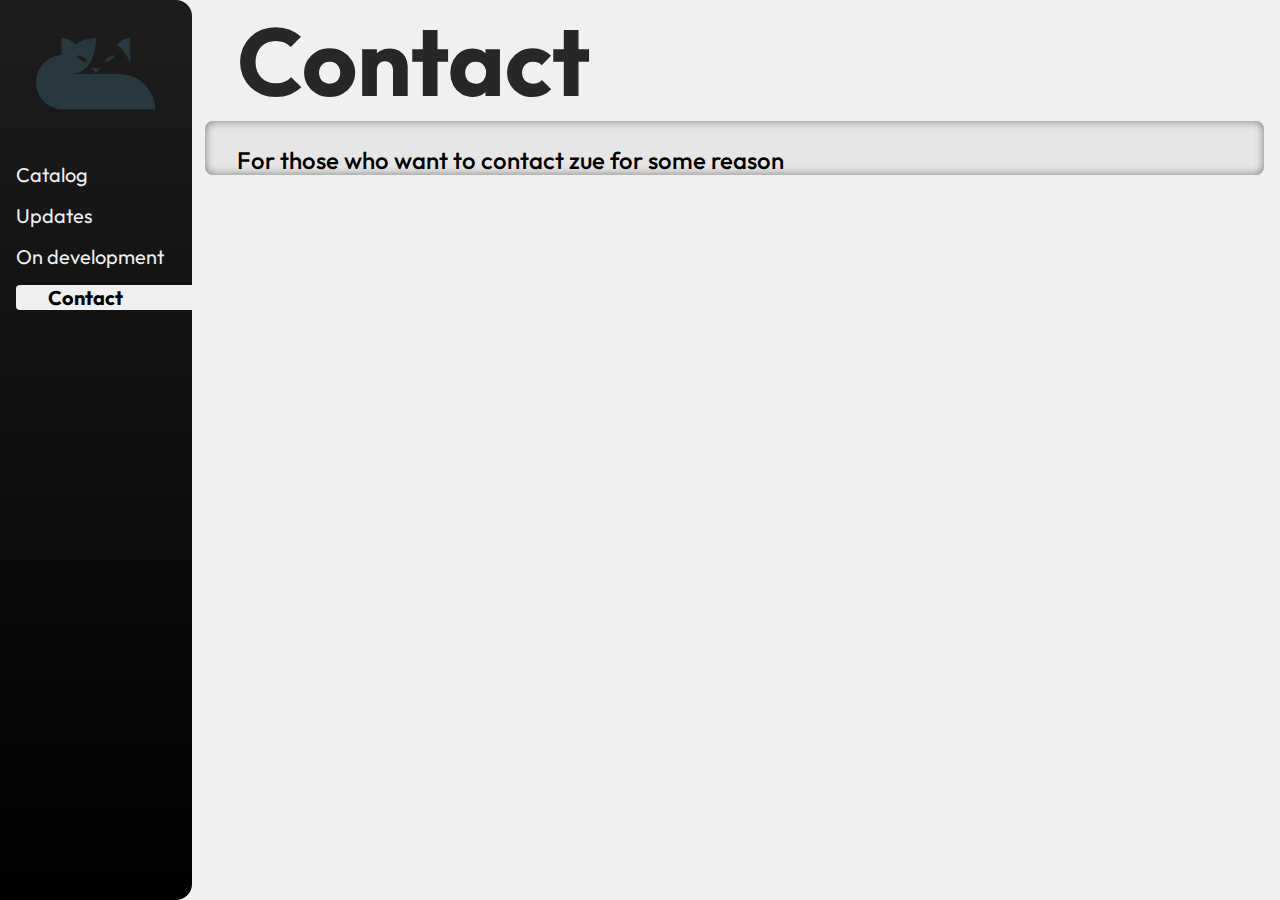
<file: MainHTMLS/contact.html>
<!DOCTYPE html>
<html lang="en">
<head>
    <meta charset="UTF-8">
    <meta name="viewport" content="width=device-width, initial-scale=1.0">
    <title>Zue - contact</title>
    <link rel="stylesheet" href="/styles/contactStyle.css">
</head>
<body>
    <aside>
        <div>
            <img src="/img/logoipsum-338.svg" alt="logo"> <!--TODO: change logo img for a square image 164x164-->
        </div>
        <nav>
            <a href="/Index.html" id="catalog-a">Catalog</a>
            <a href="/MainHTMLS/Updates.html" id="updates-a">Updates</a>
            <a href="/MainHTMLS/Projects.html" id="projects-a">On development</a>
            <a href="/MainHTMLS/contact.html" id="contact-a">Contact</a>
        </nav>
    </aside>
    <section>
        <header>
            <h1>Contact</h1>
        </header>
        <main>
            <h3>
                For those who want to contact zue for some reason
            </h3>
        </main>
    </section>
</body>
</html>
</file>
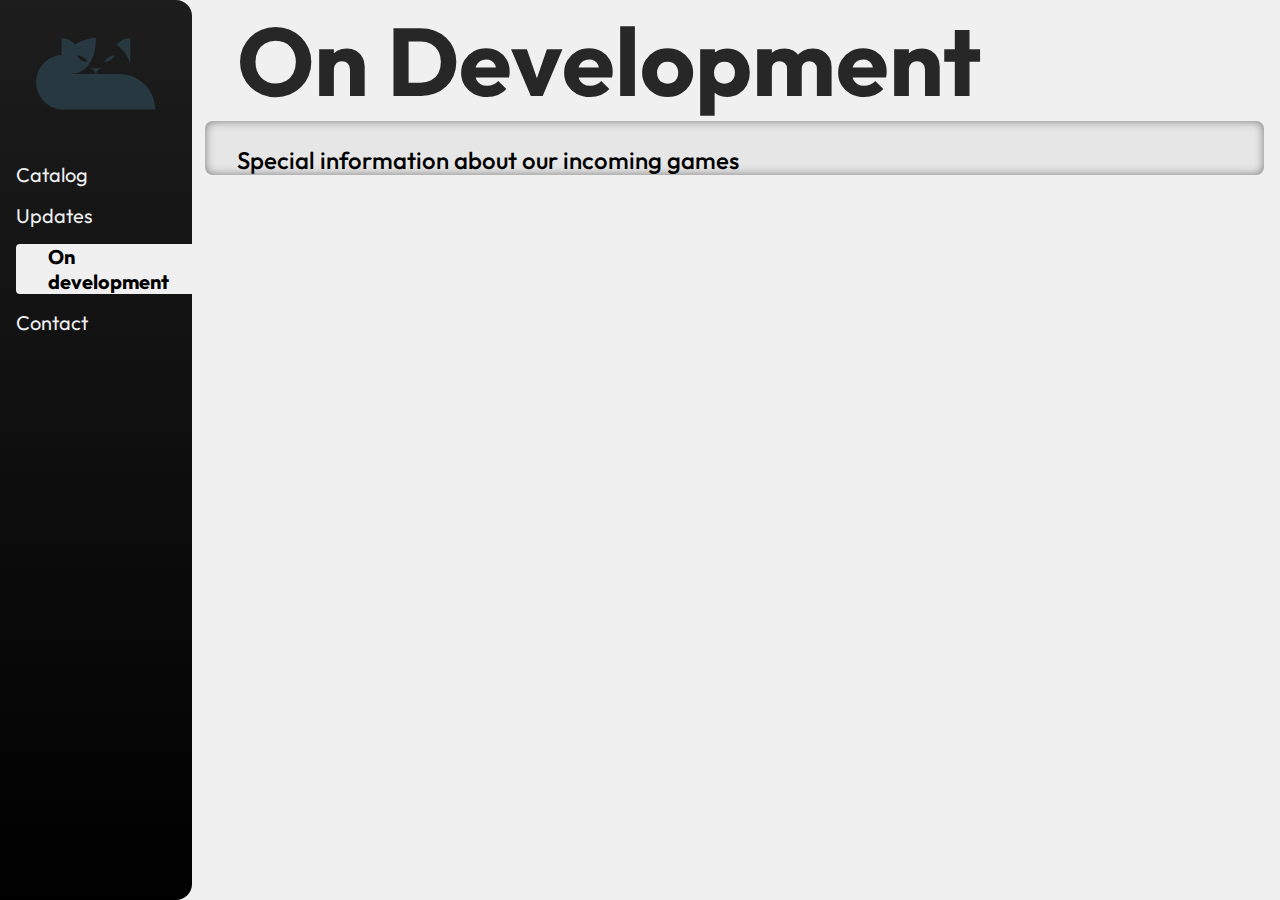
<file: MainHTMLS/Projects.html>
<!DOCTYPE html>
<html lang="en">
<head>
    <meta charset="UTF-8">
    <meta name="viewport" content="width=device-width, initial-scale=1.0">
    <title>Zue - onDev</title>
    <link rel="stylesheet" href="/styles/projectsStyle.css">
</head>
<body>
    <aside>
        <div>
            <img src="/img/logoipsum-338.svg" alt="logo"> <!--TODO: change logo img for a square image 164x164-->
        </div>
        <nav>
            <a href="/Index.html" id="catalog-a">Catalog</a>
            <a href="/MainHTMLS/Updates.html" id="updates-a">Updates</a>
            <a href="/MainHTMLS/Projects.html" id="projects-a">On development</a>
            <a href="/MainHTMLS/contact.html" id="contact-a">Contact</a>
        </nav>
    </aside>
    <section>
        <header>
            <h1>On Development</h1>
        </header>
        <main>
            <h3>
                Special information about our incoming games
            </h3>
        </main>
    </section>
</body>
</html>
</file>
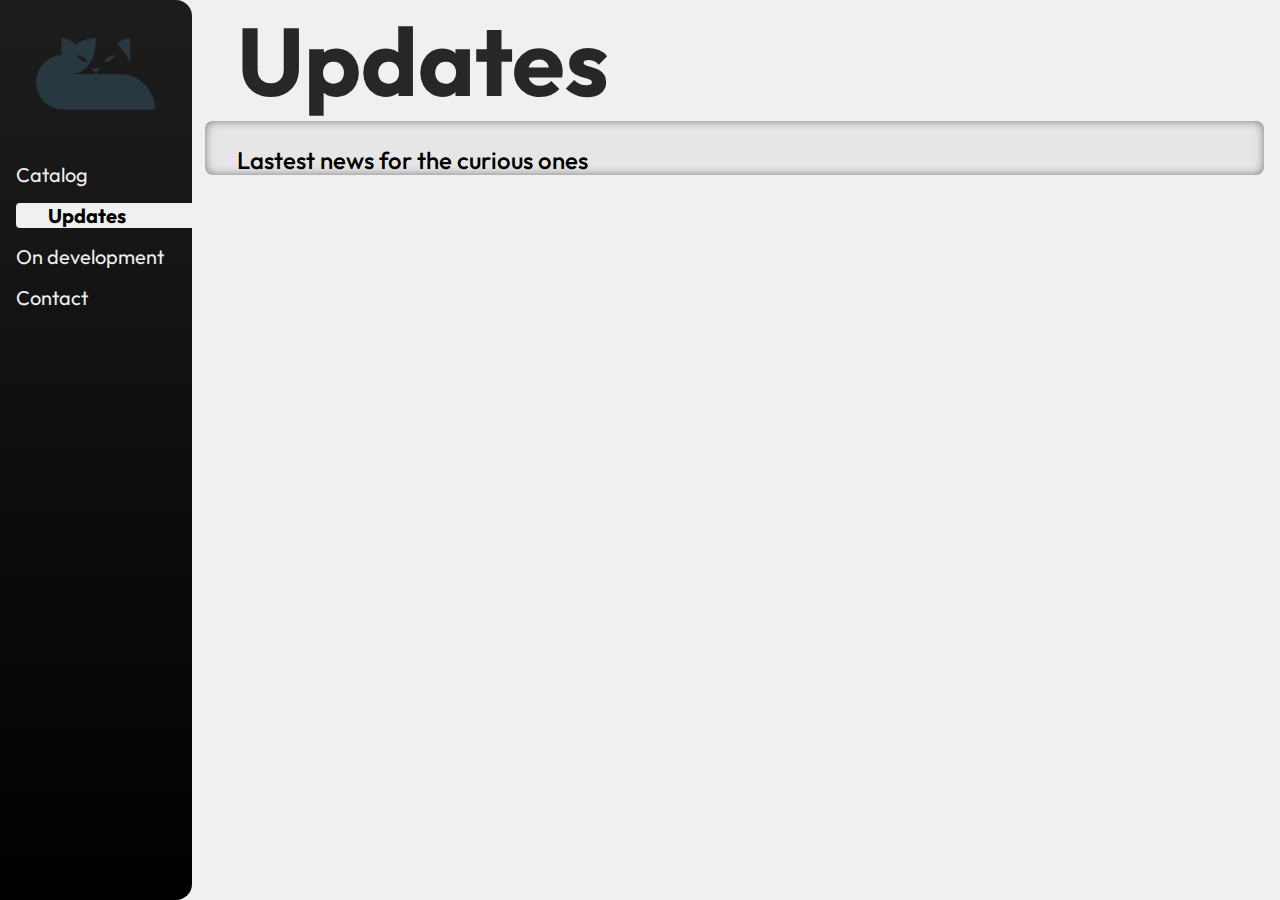
<file: MainHTMLS/Updates.html>
<!DOCTYPE html>
<html lang="en">
<head>
    <meta charset="UTF-8">
    <meta name="viewport" content="width=device-width, initial-scale=1.0">
    <title>Zue - Updates</title>
    <link rel="stylesheet" href="/styles/updatesStyle.css">
</head>
<body>
    <aside>
        <div>
            <img src="/img/logoipsum-338.svg" alt="logo"> <!--TODO: change logo img for a square image 164x164-->
        </div>
        <nav>
            <a href="/Index.html" id="catalog-a">Catalog</a>
            <a href="/MainHTMLS/Updates.html" id="updates-a">Updates</a>
            <a href="/MainHTMLS/Projects.html" id="projects-a">On development</a>
            <a href="/MainHTMLS/contact.html" id="contact-a">Contact</a>
        </nav>
    </aside>
    <section>
        <header>
            <h1>Updates</h1>
        </header>
        <main>
            <h3>
                Lastest news for the curious ones
            </h3>
        </main>
    </section>
</body>
</html>
</file>
<file: styles/contactStyle.css>
@import url('https://fonts.googleapis.com/css2?family=Outfit:wght@100..900&display=swap');
@import url('https://fonts.googleapis.com/css2?family=Geo:ital@0;1&display=swap');
@import url('clash-display.css');

*{
    padding: 0%;
    margin: 0%;
    font-family: "Outfit", serif;

}
body{
    background-color: rgb(240, 240, 240);
}

aside{
    background-image: linear-gradient(rgb(29, 29, 29),black );
    height: 100vh;
    width: 15%;
    border-top-right-radius: 16px;
    border-bottom-right-radius: 16px;
    position: fixed;
}

aside div{
    display: flex;
    justify-content: center;
    align-content: center;
    height: 146px;
}

aside img{
    width: 120px;
}

nav{
    display: flex;
    flex-direction: column;
    align-items: left;
    margin-left: 16px;
}
nav a{
    margin-top: 16px;
    text-decoration: none;
    color: rgb(237, 238, 240);
    font-size: 20px;
}
a:hover{
    text-decoration:underline;
}
header{
    color: rgb(39, 39, 39);
    font-size: 48px;
    margin-left: 32px;
}
section{
    padding-left: 16%;
    padding-right: 16px;
}
main h3{
    padding-top: 24px;
    padding-left: 32px;
    font-size: 24px;
    font-weight: 500;
}
main{
    box-shadow: inset 0 0 10px rgb(122, 122, 122);
    background-color: rgb(230, 230, 230);
    height: 100%;
    border-radius: 8px;
}
.games-section{
    display: grid;
    grid-template-columns: repeat( auto-fit, minmax( 250px, 1fr) );
    gap: 32px;
    padding: 24px 24px;
}

.game-card a img{
    width:100%;
}

.game-card{
    display: flex;
    flex-direction: column;
    width: 100%;
}
.game-name{
    align-self: center;
    text-decoration: none;
    color: rgb(102, 61, 95);
    font-size: 24px;
    font-weight: bold;
}

.game{
    border-radius: 20px;
    transition: 0.5s;
    animation: ease-in-out;
}

.game:hover{
    scale: 1.05;
    box-shadow: rgb(102, 102, 102) 0px 0px 16px;
}

/*independent zone (section selected)*/

#contact-a{
    padding-left: 32px;
    font-weight: bold;
    color: black;
    background-color: rgb(240, 240, 240);
    border-top-left-radius: 4px;
    border-bottom-left-radius: 4px;
}
</file>
<file: styles/projectsStyle.css>
@import url('https://fonts.googleapis.com/css2?family=Outfit:wght@100..900&display=swap');
@import url('https://fonts.googleapis.com/css2?family=Geo:ital@0;1&display=swap');
@import url('clash-display.css');

*{
    padding: 0%;
    margin: 0%;
    font-family: "Outfit", serif;

}
body{
    background-color: rgb(240, 240, 240);
}

aside{
    background-image: linear-gradient(rgb(29, 29, 29),black );
    height: 100vh;
    width: 15%;
    border-top-right-radius: 16px;
    border-bottom-right-radius: 16px;
    position: fixed;
}

aside div{
    display: flex;
    justify-content: center;
    align-content: center;
    height: 146px;
}

aside img{
    width: 120px;
}

nav{
    display: flex;
    flex-direction: column;
    align-items: left;
    margin-left: 16px;
}
nav a{
    margin-top: 16px;
    text-decoration: none;
    color: rgb(237, 238, 240);
    font-size: 20px;
}
a:hover{
    text-decoration:underline;
}
header{
    color: rgb(39, 39, 39);
    font-size: 48px;
    margin-left: 32px;
}
section{
    padding-left: 16%;
    padding-right: 16px;
}
main h3{
    padding-top: 24px;
    padding-left: 32px;
    font-size: 24px;
    font-weight: 500;
}
main{
    box-shadow: inset 0 0 10px rgb(122, 122, 122);
    background-color: rgb(230, 230, 230);
    height: 100%;
    border-radius: 8px;
}
.games-section{
    display: grid;
    grid-template-columns: repeat( auto-fit, minmax( 250px, 1fr) );
    gap: 32px;
    padding: 24px 24px;
}

.game-card a img{
    width:100%;
}

.game-card{
    display: flex;
    flex-direction: column;
    width: 100%;
}
.game-name{
    align-self: center;
    text-decoration: none;
    color: rgb(102, 61, 95);
    font-size: 24px;
    font-weight: bold;
}

.game{
    border-radius: 20px;
    transition: 0.5s;
    animation: ease-in-out;
}

.game:hover{
    scale: 1.05;
    box-shadow: rgb(102, 102, 102) 0px 0px 16px;
}

/*independent zone (section selected)*/

#projects-a{
    padding-left: 32px;
    font-weight: bold;
    color: black;
    background-color: rgb(240, 240, 240);
    border-top-left-radius: 4px;
    border-bottom-left-radius: 4px;
}
</file>
<file: styles/updatesStyle.css>
@import url('https://fonts.googleapis.com/css2?family=Outfit:wght@100..900&display=swap');
@import url('https://fonts.googleapis.com/css2?family=Geo:ital@0;1&display=swap');
@import url('clash-display.css');

*{
    padding: 0%;
    margin: 0%;
    font-family: "Outfit", serif;

}
body{
    background-color: rgb(240, 240, 240);
}

aside{
    background-image: linear-gradient(rgb(29, 29, 29),black );
    height: 100vh;
    width: 15%;
    border-top-right-radius: 16px;
    border-bottom-right-radius: 16px;
    position: fixed;
}

aside div{
    display: flex;
    justify-content: center;
    align-content: center;
    height: 146px;
}

aside img{
    width: 120px;
}

nav{
    display: flex;
    flex-direction: column;
    align-items: left;
    margin-left: 16px;
}
nav a{
    margin-top: 16px;
    text-decoration: none;
    color: rgb(237, 238, 240);
    font-size: 20px;
}
a:hover{
    text-decoration:underline;
}
header{
    color: rgb(39, 39, 39);
    font-size: 48px;
    margin-left: 32px;
}
section{
    padding-left: 16%;
    padding-right: 16px;
}
main h3{
    padding-top: 24px;
    padding-left: 32px;
    font-size: 24px;
    font-weight: 500;
}
main{
    box-shadow: inset 0 0 10px rgb(122, 122, 122);
    background-color: rgb(230, 230, 230);
    height: 100%;
    border-radius: 8px;
}
.games-section{
    display: grid;
    grid-template-columns: repeat( auto-fit, minmax( 250px, 1fr) );
    gap: 32px;
    padding: 24px 24px;
}

.game-card a img{
    width:100%;
}

.game-card{
    display: flex;
    flex-direction: column;
    width: 100%;
}
.game-name{
    align-self: center;
    text-decoration: none;
    color: rgb(102, 61, 95);
    font-size: 24px;
    font-weight: bold;
}

.game{
    border-radius: 20px;
    transition: 0.5s;
    animation: ease-in-out;
}

.game:hover{
    scale: 1.05;
    box-shadow: rgb(102, 102, 102) 0px 0px 16px;
}

/*independent zone (section selected)*/

#updates-a{
    padding-left: 32px;
    font-weight: bold;
    color: black;
    background-color: rgb(240, 240, 240);
    border-top-left-radius: 4px;
    border-bottom-left-radius: 4px;
}
</file>
